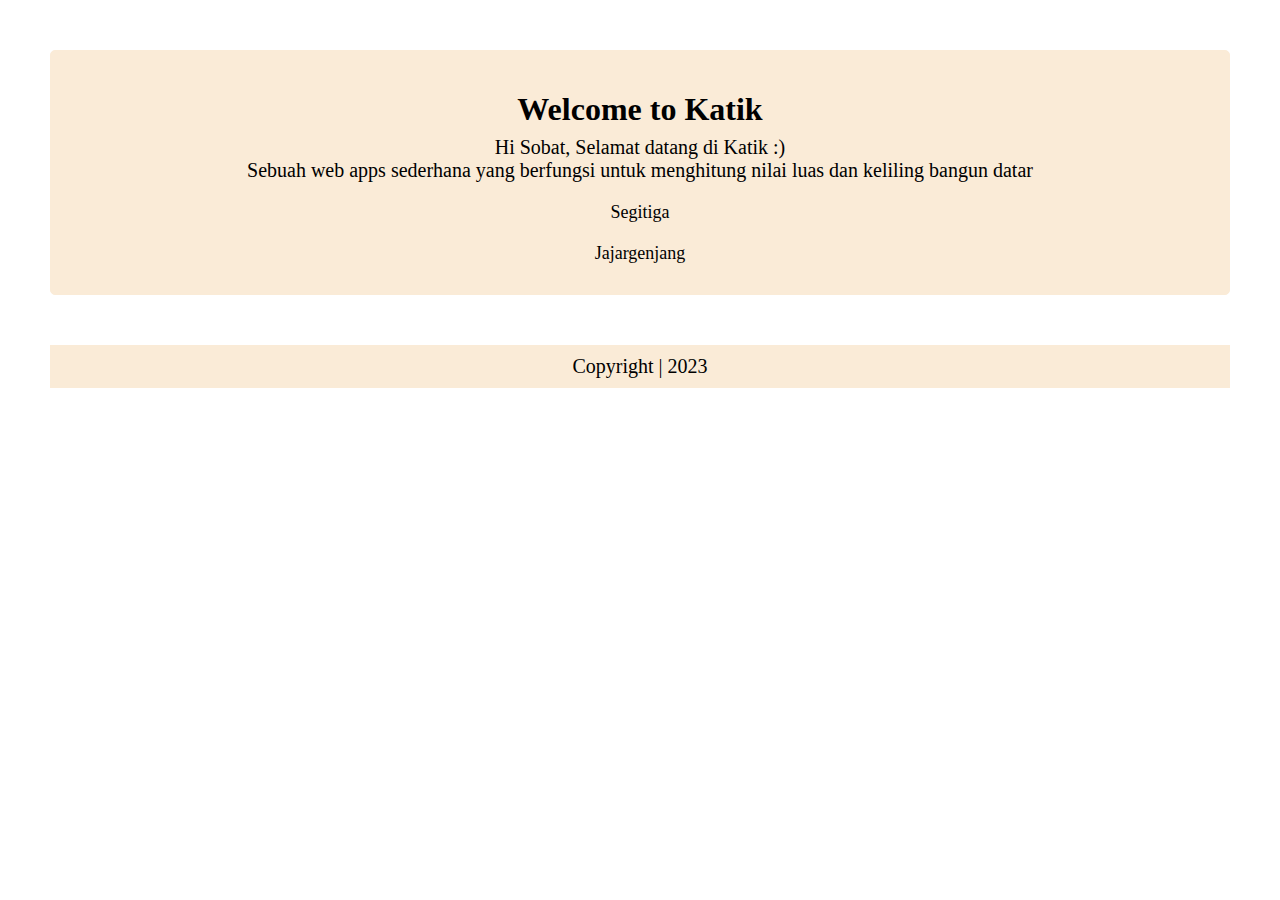
<file: index.html>
<!DOCTYPE html>
<!DOCTYPE html>
<html lang="en">
<head>
    <meta charset="UTF-8">
    <meta http-equiv="X-UA-Compatible" content="IE=edge">
    <meta name="viewport" content="width=device-width, initial-scale=1.0">
    <title>Mini Project</title>
    <link rel="stylesheet" href="css/index.css">
</head>
<body>

    <div class="jumbotron">
        <header>
            <h1 class="tittle">Welcome to Katik</h1>
        </header>
        <main>
            <p class="subtittle">Hi Sobat, Selamat datang di Katik :) <br>
                Sebuah web apps sederhana yang berfungsi untuk menghitung nilai luas dan keliling bangun datar</p>
            <div class="menu">
                <a href="triangle.html">Segitiga</a>
                <a href="parallelogram.html">Jajargenjang</a>
            </div>
        </main>
      </div>
      <footer>Copyright | 2023</footer>
</body>
</html>
</file>
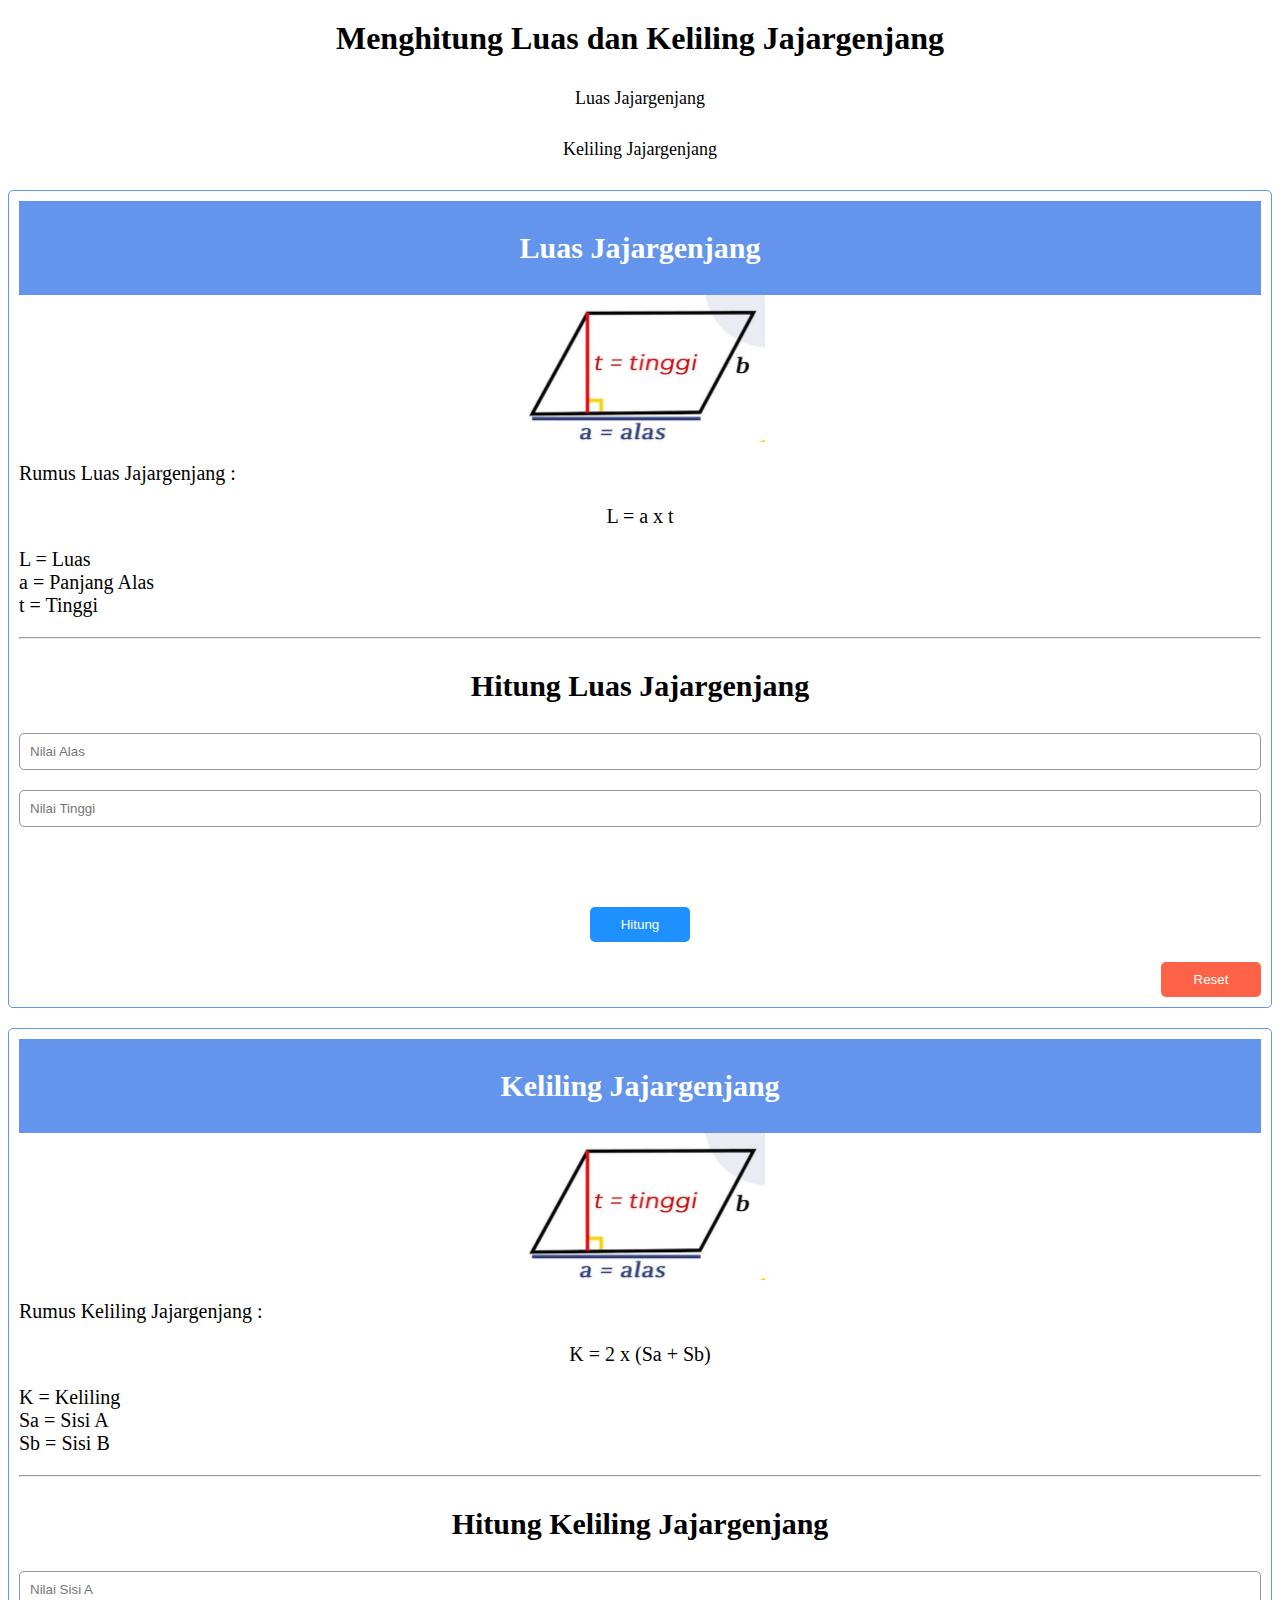
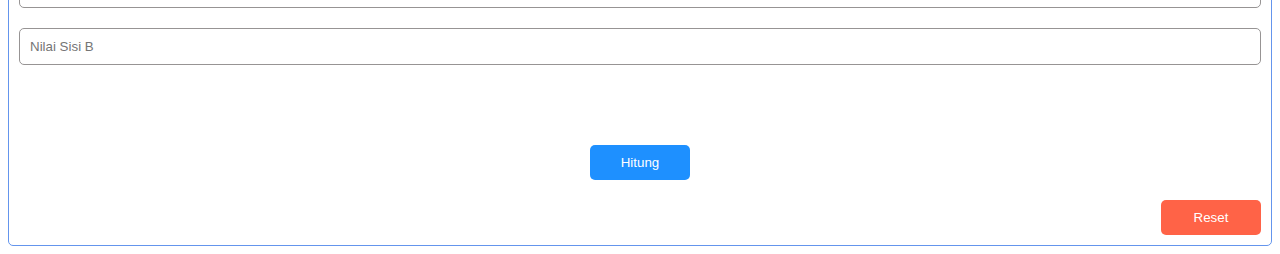
<file: parallelogram.html>
<!DOCTYPE html>
<html lang="en">
<head>
    <meta charset="UTF-8">
    <meta http-equiv="X-UA-Compatible" content="IE=edge">
    <meta name="viewport" content="width=device-width, initial-scale=1.0">
    <title>Document</title>
    <link rel="stylesheet" href="css/calculator.css">
</head>
<body>
    <header>
        <h1>Menghitung Luas dan Keliling Jajargenjang</h1>
        <div class="menu">
            <a href="#wide">Luas Jajargenjang</a>
            <a href="#area">Keliling Jajargenjang</a>
        </div>
    </header>
    <main>
        <section id="wide">
            <form action="" onsubmit="submitparallelogramWide(event)">
                <div class="card">
                    <div class="card-header">
                        Luas Jajargenjang
                    </div>
                    <div class="card-body">
                        <img src="assets/jajargenjang.jpg" alt="">
                        <p>Rumus Luas Jajargenjang :</p>
                        <p class="formula">L = a x t</p>
                        <p>
                            L = Luas <br>
                            a = Panjang Alas <br>
                            t = Tinggi
                        </p>
                    </div>
                    <hr>
                    <div class="card-calculate">
                        <h3>Hitung Luas Jajargenjang</h3>
                        <div class="form-hitung">
                            <input type="number" name="" id="pad" pattern="[0-9]+" placeholder="Nilai Alas" required>
                            <input type="number" name="" id="height" pattern="[0-9]+" placeholder="Nilai Tinggi" required>
                            <div id="formula-wide"></div>
                            <div id="calculate-wide"></div>
                            <div id="result-wide"></div>
                            <button type="submit">Hitung</button>
                            <button type="reset" onclick="resetparallelogramWide()">Reset</button>
                        </div>
                    </div>
                </div>
            </form>
        </section>

        <!-- area -->
        <section id="area">
            <form action="" onsubmit="submitparallelogramArea(event)">
                <div class="card">
                    <div class="card-header">
                        Keliling Jajargenjang
                    </div>
                    <div class="card-body">
                        <img src="assets/jajargenjang.jpg" alt="">
                        <p>Rumus Keliling Jajargenjang :</p>
                        <p class="formula">K = 2 x (Sa + Sb) </p>
                        <p>
                            K = Keliling <br>
                            Sa = Sisi A <br>
                            Sb = Sisi B <br>
                        </p>
                    </div>
                    <hr>
                    <div class="card-calculate">
                        <h3>Hitung Keliling Jajargenjang</h3>
                        <div class="form-hitung">
                            <input type="number" name="" id="side1" pattern="[0-9]+" placeholder="Nilai Sisi A" required>
                            <input type="number" name="" id="side2" pattern="[0-9]+" placeholder="Nilai Sisi B" required>
                            <div id="formula-area"></div>
                            <div id="calculate-area"></div>
                            <div id="result-area"></div>
                            <button type="submit">Hitung</button>
                            <button type="reset" onclick="resetparallelogramArea()">Reset</button>
                        </div>
                    </div>
                </div>
            </form>
        </section>
    </main>
    <script src="js/index.js"></script>
</body>
</html>
</file>
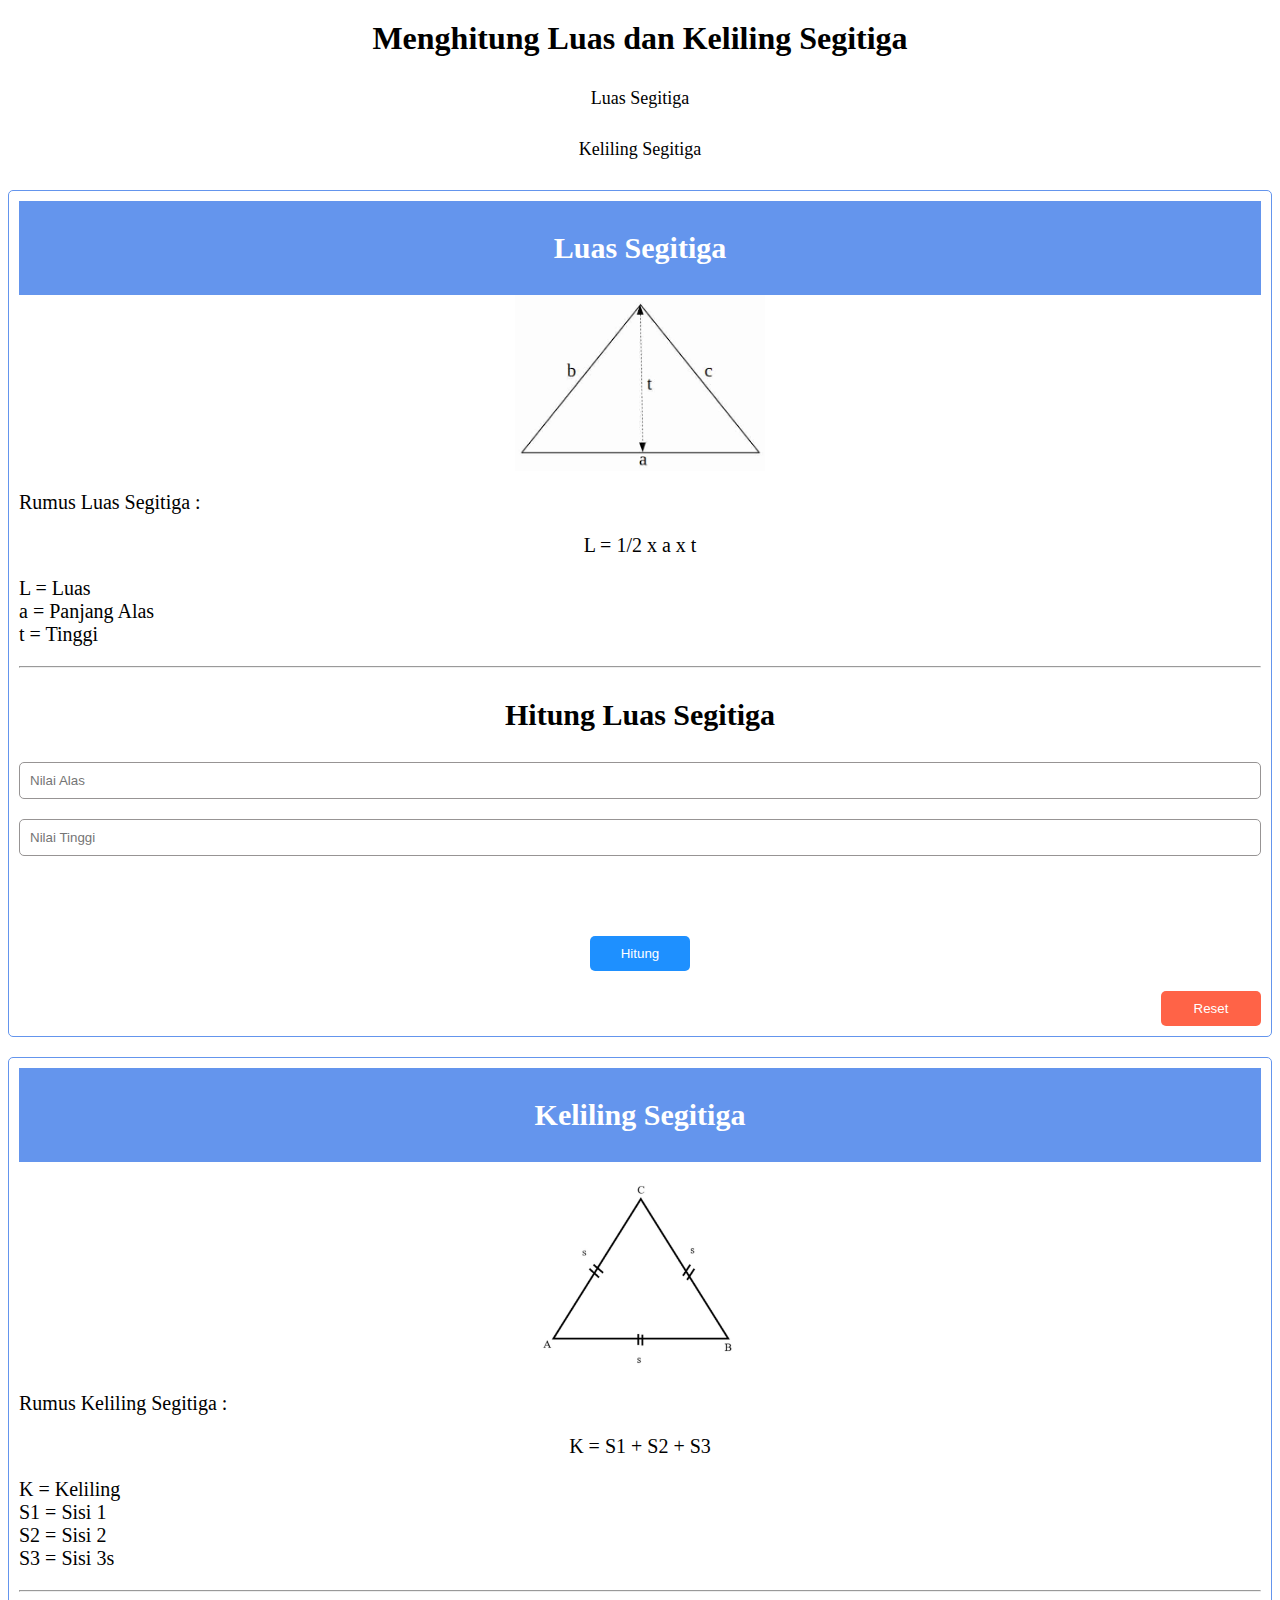
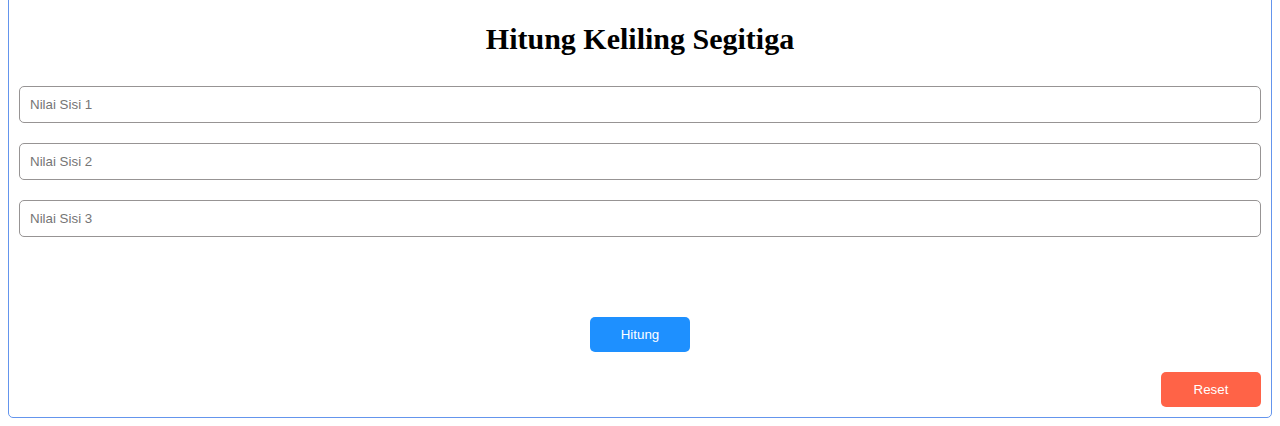
<file: triangle.html>
<!DOCTYPE html>
<html lang="en">
<head>
    <meta charset="UTF-8">
    <meta http-equiv="X-UA-Compatible" content="IE=edge">
    <meta name="viewport" content="width=device-width, initial-scale=1.0">
    <title>Document</title>
    <link rel="stylesheet" href="css/calculator.css">
</head>
<body>
    <header>
        <h1>Menghitung Luas dan Keliling Segitiga</h1>
        <div class="menu">
            <a href="#wide">Luas Segitiga</a>
            <a href="#area">Keliling Segitiga</a>
        </div>
    </header>
    <main>
        <!-- Luas Segitiga -->
        <section id="wide">
            <form action="" onsubmit="submittriangeWide(event)">
                <div class="card">
                    <div class="card-header">
                        Luas Segitiga
                    </div>
                    <div class="card-body">
                        <img src="assets/luassegitiga.png" alt="">
                        <p>Rumus Luas Segitiga :</p>
                        <p class="formula">L = 1/2 x a x t</p>
                        <p>
                            L = Luas <br>
                            a = Panjang Alas <br>
                            t = Tinggi
                        </p>
                    </div>
                    <hr>
                    <div class="card-calculate">
                        <h3>Hitung Luas Segitiga</h3>
                            <div class="form-hitung">
                                <input type="number" name="" id="pad" pattern="[0-9]+" placeholder="Nilai Alas" required>
                                <input type="number" name="" id="height" pattern="[0-9]+" placeholder="Nilai Tinggi" required>
                                <div id="formula-wide"></div>
                                <div id="calculate-wide"></div>
                                <div id="result-wide"></div>
                                <button type="submit">Hitung</button>
                                <button type="reset" onclick="resettriangleWide()">Reset</button>
                            </div>
                    </div>
                </div>
            </form>
        </section>

        <!-- Keliling Segitiga -->
        <section id="area">
            <form action="" onsubmit="submittriangleArea(event)">
                <div class="card">
                    <div class="card-header">
                        Keliling Segitiga
                    </div>
                    <div class="card-body">
                        <img src="assets/kelilingsegitiga.jpg" alt="">
                        <p>Rumus Keliling Segitiga :</p>
                        <p class="formula">K = S1 + S2 + S3</p>
                        <p>
                            K = Keliling <br>
                            S1 = Sisi 1 <br>
                            S2 = Sisi 2 <br>
                            S3 = Sisi 3s <br>
                        </p>
                    </div>
                    <hr>
                    <div class="card-calculate">
                        <h3>Hitung Keliling Segitiga</h3>
                        <div class="form-hitung">
                            <input type="text" name="" id="side1" pattern="[0-9]+" placeholder="Nilai Sisi 1" required>
                            <input type="text" name="" id="side2" pattern="[0-9]+" placeholder="Nilai Sisi 2" required>
                            <input type="text" name="" id="side3" pattern="[0-9]+" placeholder="Nilai Sisi 3" required>
                            <div id="formula-area"></div>
                            <div id="calculate-area"></div>
                            <div id="result-area"></div>
                            <button type="submit">Hitung</button>
                            <button type="reset" onclick="resettriangleArea()">Reset</button>
                        </div>
                    </div>
                </div>
            </form>
        </section>
    </main>
    <script src="js/index.js"></script>
</body>
</html>
</file>
<file: css/index.css>
*{
    padding: 0;
    margin: 0;
    box-sizing: border-box;
}

.jumbotron{
    border: 1px #FAEBD7 solid;
    padding: 20px;
    border-radius: 5px;
    background-color: #FAEBD7;
    margin: 50px;
}

h1{
    text-align: center;
    margin-top: 20px;
    margin-bottom: 8px;
}

.subtittle{
    text-align: center;
    font-size: 20px;
}

.menu{
    text-align: center;
    display: flex;
    flex-direction: column;
    margin-top: 10px;
}

a:hover{
    background-color: #1E90FF;
    color: white;
    border-radius: 5px;
}

a{
    text-decoration: none;
    padding: 10px;
    margin: 0px 5px 0px 5px;
    border-radius: 4px;
    font-size: 18px;
    color: black;
}

footer{
    text-align: center;
    font-size: 20px;
    background-color: #FAEBD7;
    font-weight: 500;
    margin: 50px;
    padding: 10px;
}
</file>
<file: css/calculator.css>
h1{
    text-align: center;
    margin-top: 20px;
}

.menu{
    text-align: center;
    display: flex;
    flex-direction: column;
    gap: 10px;
}

a:hover{
    background-color: #1E90FF;
    color: white;
    border-radius: 5px;
}

a{
    text-decoration: none;
    padding: 10px;
    margin: 0px 5px 0px 5px;
    border-radius: 4px;
    font-size: 18px;
    color: black;
}

.card{
    margin-top: 20px;
    border: 1px #6495ED solid;
    border-radius: 5px;
    padding: 10px;
}

.card-header{
    text-align: center;
    font-size: 30px;
    padding: 30px;
    background-color: #6495ED;
    color: white;
    font-weight: 700;
}

img{
    display: block;
    margin: auto;
    width: 250px;
}

p{
    font-size: 20px;
}

.formula{
    text-align: center;
}

h3{
    font-size: 30px;
    text-align: center;
}

.form-hitung{
    display: flex;
    flex-direction: column;
    gap: 20px;
}

input{
    padding: 10px;
    border: 1px rgb(151, 148, 148) solid;
    border-radius: 5px;
}

button{
    width: 100px;
    border: none;
    border-radius: 5px;
    padding: 10px;
}

[type="submit"]{
    background-color: #1E90FF;
    color: white;
    display: block;
    margin-left: auto;
    margin-right: auto;
}

[type="reset"]{
    background: #FF6347;
    color: white;
    display: block;
    margin-left: auto;
}
</file>
